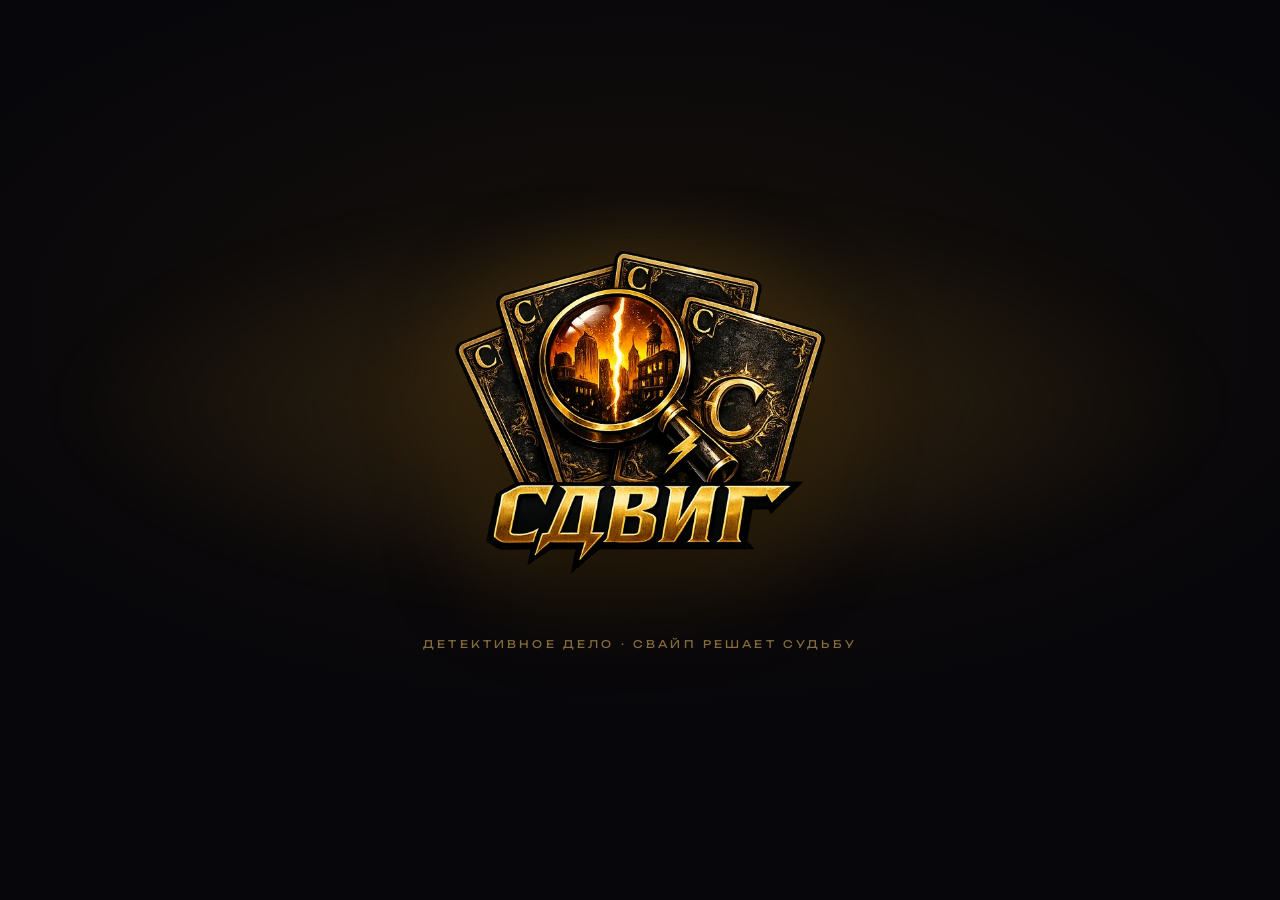
<file: src/main/resources/static/sdvig-shift.html>
<!DOCTYPE html>
<html lang="ru">
<head>
<meta charset="UTF-8">
<meta name="viewport" content="width=device-width, initial-scale=1, maximum-scale=1, user-scalable=no, viewport-fit=cover">
<title>СДВИГ — прототип v2</title>
<link rel="preconnect" href="https://fonts.googleapis.com">
<link rel="preconnect" href="https://fonts.gstatic.com" crossorigin>
<link href="https://fonts.googleapis.com/css2?family=Unbounded:wght@500;700;800;900&family=Inter:wght@400;500;600&display=swap" rel="stylesheet">
<style>
:root{
  --bg-0:#05080d; --bg-1:#0c121b; --ink:#ece5d4; --dim:#8b94a4;
  --amber:#c8860a; --amber-lite:#ffcf6b; --amber-deep:#7a4e08;
  --line:rgba(255,255,255,.10); --cyan:#5cd0ff; --rose:#ff6f86;
  --win:#34d39a; --fail:#ff5160; --glass:rgba(17,23,34,.62);
}
*{ box-sizing:border-box; -webkit-tap-highlight-color:transparent; }
html,body{ height:100%; margin:0; }
body{
  font-family:'Inter',system-ui,sans-serif; color:var(--ink); overflow:hidden; user-select:none;
  background:radial-gradient(130% 90% at 50% -15%, #18243a 0%, #0c1320 42%, var(--bg-0) 100%);
}
/* атмосфера: туман + зерно */
.fog{ position:fixed; inset:-20%; z-index:0; pointer-events:none; opacity:.5;
  background:
    radial-gradient(40% 30% at 20% 30%, rgba(120,150,190,.12), transparent 60%),
    radial-gradient(50% 35% at 80% 70%, rgba(90,120,170,.10), transparent 60%),
    radial-gradient(45% 30% at 60% 20%, rgba(200,134,10,.06), transparent 60%);
  filter:blur(20px); animation:drift 26s ease-in-out infinite alternate; }
@keyframes drift{ from{ transform:translate(-3%,-2%) scale(1.05);} to{ transform:translate(3%,2%) scale(1.12);} }
body::after{ content:''; position:fixed; inset:0; z-index:1; pointer-events:none; opacity:.045; mix-blend-mode:overlay;
  background-image:url("data:image/svg+xml;utf8,<svg xmlns='http://www.w3.org/2000/svg' width='90' height='90'><filter id='n'><feTurbulence type='fractalNoise' baseFrequency='.85' numOctaves='2'/></filter><rect width='100%' height='100%' filter='url(%23n)'/></svg>"); }
.vignette{ position:fixed; inset:0; z-index:2; pointer-events:none;
  box-shadow:inset 0 0 160px 40px rgba(0,0,0,.65); }

.wrap{ position:relative; z-index:5; max-width:480px; margin:0 auto; height:100%;
  display:flex; flex-direction:column; padding:max(12px,env(safe-area-inset-top)) 14px 14px; }

/* ── верхняя панель ── */
.topbar{ display:flex; align-items:center; justify-content:space-between; gap:10px; margin-bottom:6px; }
.case-name{ font-family:'Unbounded',sans-serif; font-weight:800; font-size:12.5px; letter-spacing:.04em;
  color:var(--amber-lite); text-transform:uppercase; }
.case-sub{ font-size:9.5px; color:var(--dim); letter-spacing:.16em; text-transform:uppercase; margin-top:2px; }
.ev-chip{ display:flex; align-items:center; gap:7px; padding:8px 13px; border-radius:999px; cursor:pointer;
  background:var(--glass); border:1px solid var(--line); backdrop-filter:blur(8px); font-size:12px; font-weight:600; }
.ev-chip b{ color:var(--amber-lite); font-family:'Unbounded',sans-serif; }
.ev-dot{ width:7px; height:7px; border-radius:50%; background:var(--amber); box-shadow:0 0 10px var(--amber); }
/* индикатор прогресса дела */
.progress{ height:3px; border-radius:3px; background:rgba(255,255,255,.07); overflow:hidden; margin:8px 2px 4px; }
.progress > i{ display:block; height:100%; width:0; border-radius:3px;
  background:linear-gradient(90deg,var(--amber-deep),var(--amber-lite)); box-shadow:0 0 10px var(--amber);
  transition:width .5s cubic-bezier(.3,1,.4,1); }

/* ── СЦЕНА + КАРУСЕЛЬ ── */
.stage{ position:relative; flex:1; touch-action:none; }

/* ── НАСТОЯЩЕЕ 3D-КОЛЬЦО (карусель), наклонено как тор ──
   Крутилки для подгонки: --ring-tilt, --ring-r, --card-w, --card-h */
:root{ --card-w:min(64%,228px); --card-h:min(58vh,492px);
  --gold:linear-gradient(135deg,#5a3c0a 0%,#f3d27a 26%,#caa033 50%,#f8e9b8 72%,#6a4810 100%); }
/* COVERFLOW-КАРУСЕЛЬ: ряд карт, центральная вынесена вперёд (чуть крупнее) */
.ring-scene{ position:absolute; inset:0; z-index:1; perspective:1300px; perspective-origin:50% 47%; }
.ring{ position:absolute; inset:0; transform-style:preserve-3d; touch-action:none; }
/* рубашки по окружности — позиция задаётся inline transform (rotateY*72 + translateZ) */
.cfcard{ position:absolute; left:50%; top:50%; width:var(--card-w); height:var(--card-h);
  touch-action:none; will-change:transform,opacity; }
.cfinner{ position:absolute; inset:0; border-radius:15px; overflow:hidden; backface-visibility:hidden; touch-action:none;
  display:flex; flex-direction:column; align-items:center; justify-content:center;
  background:
    radial-gradient(130% 75% at 50% -6%, rgba(74,56,30,.42), transparent 58%),
    repeating-linear-gradient(115deg, rgba(255,255,255,.014) 0 2px, transparent 2px 5px),
    linear-gradient(158deg,#221d16 0%,#0b0907 72%);
  box-shadow:0 0 0 3px #a9790f, 0 0 0 4px rgba(0,0,0,.5),
    0 22px 46px rgba(0,0,0,.62), 0 0 24px rgba(180,120,20,.16), inset 0 0 70px rgba(0,0,0,.6); }
/* внутренняя золотая линия + резные углы (как на логотипе) */
.gframe{ position:absolute; inset:6px; border:1.5px solid rgba(240,205,130,.45); border-radius:9px; pointer-events:none; z-index:6; }
.fil{ position:absolute; width:46px; height:46px; background:no-repeat center/contain;
  background-image:url("data:image/svg+xml;utf8,<svg xmlns='http://www.w3.org/2000/svg' viewBox='0 0 48 48' fill='none' stroke='%23eccd86' stroke-width='1.5' stroke-linecap='round'><path d='M5 21 C5 11 10 5 21 5'/><path d='M10 23 C10 15 14 10 23 10'/><path d='M23 10 c10 -1 15 7 13 16 c-3 -6 -8 -8 -14 -6 c2 -3 1 -7 1 -10z'/><circle cx='34' cy='15' r='1.7' fill='%23eccd86' stroke='none'/><path d='M5 21 q-1 7 1 13'/><path d='M21 5 q7 -1 13 1'/></svg>"); }
.fil.tl{ left:-2px; top:-2px; } .fil.tr{ right:-2px; top:-2px; transform:scaleX(-1); }
.fil.bl{ left:-2px; bottom:-2px; transform:scaleY(-1); } .fil.br{ right:-2px; bottom:-2px; transform:scale(-1); }
.cmono{ position:relative; z-index:2; font-family:'Unbounded',sans-serif; font-weight:900; font-size:108px; line-height:1;
  background:var(--gold); -webkit-background-clip:text; background-clip:text; color:transparent;
  filter:drop-shadow(0 3px 5px rgba(0,0,0,.75)); }
.crank{ position:absolute; z-index:7; font-family:'Unbounded',sans-serif; font-weight:900; font-size:24px; line-height:1;
  background:var(--gold); -webkit-background-clip:text; background-clip:text; color:transparent; filter:drop-shadow(0 1px 2px rgba(0,0,0,.7)); }
.crank.t{ left:15px; top:13px; } .crank.b{ right:15px; bottom:10px; transform:rotate(180deg); }
.cfcard.active{ z-index:20; cursor:grab; }
.cfcard.active .cfinner{ align-items:stretch; justify-content:flex-start; }
.cfcard.active.grab{ cursor:grabbing; }

/* фон карты по типу */
.scene{ position:absolute; inset:0; z-index:0; opacity:.95; }
.scene .grad{ position:absolute; inset:0;
  background:radial-gradient(95% 55% at 50% 0%, rgba(200,134,10,.16), transparent 62%),
            linear-gradient(180deg, rgba(14,20,30,.15), rgba(5,8,13,.9)); }
.scene .art{ position:absolute; inset:0; opacity:.14; background:no-repeat center 30%/72%; }
.scene::after{ content:''; position:absolute; inset:0; box-shadow:inset 0 -110px 80px rgba(0,0,0,.55); }

.pad{ position:relative; z-index:3; padding:20px 19px 16px; display:flex; flex-direction:column; height:100%; }
.badge{ align-self:flex-start; font-family:'Unbounded',sans-serif; font-size:9.5px; font-weight:700; letter-spacing:.16em;
  text-transform:uppercase; padding:6px 12px; border-radius:8px; color:var(--amber-lite);
  background:rgba(200,134,10,.13); border:1px solid rgba(200,134,10,.4); }
.title{ font-family:'Unbounded',sans-serif; font-weight:900; font-size:23px; line-height:1.12; margin:13px 0 10px;
  text-shadow:0 2px 18px rgba(0,0,0,.5); }
.text{ font-size:14.5px; line-height:1.5; color:#ded6c4; }
.spacer{ flex:1; }
.clue{ margin-top:14px; padding:12px 14px; border-radius:12px; font-size:13px; color:var(--amber-lite);
  background:rgba(200,134,10,.08); border-left:3px solid var(--amber); }

/* подсказки выбора */
.choices{ display:flex; gap:10px; margin-top:14px; }
.choice{ flex:1; padding:12px 9px; border-radius:14px; font-size:13px; font-weight:600; text-align:center;
  border:1px solid var(--line); background:rgba(255,255,255,.035); color:#d6cebd; transition:border-color .15s,background .15s; }
.choice .dir{ display:block; font-size:10px; margin-bottom:4px; letter-spacing:.12em; }
.choice.l .dir{ color:var(--rose); } .choice.r .dir{ color:var(--cyan); }

/* штампы */
.stamp{ position:absolute; top:30px; z-index:6; font-family:'Unbounded',sans-serif; font-weight:900;
  font-size:23px; letter-spacing:.06em; padding:7px 15px; border-radius:11px; opacity:0; border:3px solid currentColor; }
.stamp.l{ right:26px; transform:rotate(11deg); color:var(--rose); } .stamp.r{ left:26px; transform:rotate(-11deg); color:var(--cyan); }

/* ─── СДВИГ: раскол реальности (усиленный) ─── */
.cfcard.shift .scene .grad{ background:
    radial-gradient(70% 50% at 22% 12%, rgba(92,208,255,.18), transparent 55%),
    radial-gradient(70% 50% at 78% 88%, rgba(255,111,134,.18), transparent 55%),
    linear-gradient(180deg, rgba(8,12,20,.4), rgba(4,7,12,.92)); }
.shift-intro{ font-size:13.5px; line-height:1.45; color:#cdd6e2; margin:6px 0 8px; }
.vstack{ display:flex; flex-direction:column; gap:8px; margin-top:8px; }
.vpanel{ position:relative; padding:10px 13px; border-radius:13px; border:1px solid; overflow:hidden;
  transition:transform .14s ease, opacity .14s ease, box-shadow .14s ease; }
.vpanel .vlabel{ font-family:'Unbounded',sans-serif; font-weight:800; font-size:16px; letter-spacing:.04em; margin-bottom:5px; }
.vpanel .vtext{ font-size:12.5px; line-height:1.38; opacity:.92; }
.vpanel.a{ color:var(--cyan); border-color:rgba(92,208,255,.38);
  background:linear-gradient(120deg, rgba(92,208,255,.13), rgba(92,208,255,.02)); }
.vpanel.b{ color:var(--rose); border-color:rgba(255,111,134,.38);
  background:linear-gradient(240deg, rgba(255,111,134,.13), rgba(255,111,134,.02)); }
.vpanel.dim{ opacity:.34; }
.vpanel.hot{ box-shadow:0 0 24px currentColor, inset 0 0 16px rgba(255,255,255,.06); transform:scale(1.025); }
/* мерцающий шов «сдвига» между версиями */
.seam{ height:2px; margin:0 14px; border-radius:2px;
  background:linear-gradient(90deg, transparent, var(--amber-lite), #fff, var(--amber-lite), transparent);
  box-shadow:0 0 12px var(--amber-lite); animation:seamflick 2s steps(2) infinite; }
@keyframes seamflick{ 0%,90%{ opacity:.85;} 93%{ opacity:.3;} 96%{ opacity:1;} 100%{ opacity:.6;} }

/* ─── СЖИГАНИЕ активной карты ─── */
.cfcard.burning{ pointer-events:none; z-index:25; }
/* огненный фронт (следует за линией сгорания) */
.fire{ position:absolute; top:-6%; bottom:-6%; width:50px; transform:translateX(-50%); pointer-events:none; z-index:9; mix-blend-mode:screen; will-change:left,opacity; }
.fire::before{ content:''; position:absolute; inset:0;
  background:linear-gradient(90deg, transparent, rgba(255,70,0,.35) 28%, rgba(255,150,40,.85) 45%, rgba(255,246,205,1) 50%, rgba(255,150,40,.85) 55%, rgba(255,70,0,.35) 72%, transparent);
  filter:blur(3px); box-shadow:0 0 26px 6px rgba(255,110,20,.7), 0 0 64px 16px rgba(255,60,0,.4);
  animation:fireFlick .11s steps(2) infinite; }
.fire::after{ content:''; position:absolute; left:50%; top:-3%; width:12px; height:106%; transform:translateX(-50%);
  background:linear-gradient(180deg, transparent, rgba(255,234,180,.85) 28%, #fff 50%, rgba(255,234,180,.85) 72%, transparent);
  filter:blur(1.5px); animation:fireFlick .09s steps(2) infinite; }
@keyframes fireFlick{ 0%{ opacity:.82; transform:translateX(-50%) scaleY(1);} 100%{ opacity:1; transform:translateX(-50%) scaleY(1.07);} }
/* искры */
.spark{ position:absolute; width:4px; height:4px; border-radius:50%; pointer-events:none; z-index:10;
  background:radial-gradient(circle, #fff, #ffd36b 40%, #ff7a18 72%, transparent);
  box-shadow:0 0 7px 2px rgba(255,150,40,.8); animation:sparkUp var(--sd,900ms) ease-out forwards; }
@keyframes sparkUp{ 0%{ transform:translate(0,0) scale(1); opacity:1;} 100%{ transform:translate(var(--sx,0),var(--sy,-60px)) scale(.3); opacity:0;} }
/* дым */
.smoke{ position:absolute; left:-6%; right:-6%; bottom:0; height:130%; z-index:7; pointer-events:none; opacity:0;
  background:radial-gradient(72% 58% at 50% 100%, rgba(22,18,15,.7), transparent 72%); filter:blur(7px);
  animation:smokeRise 2.2s ease-out forwards; }
@keyframes smokeRise{ 0%{ opacity:0; transform:translateY(12%) scale(1);} 25%{ opacity:.5;} 100%{ opacity:0; transform:translateY(-32%) scale(1.22);} }

/* лифт вверх (правый свайп) */
.cfcard.lifting{ animation:liftAway .34s ease-in forwards; pointer-events:none; }
@keyframes liftAway{ to{ transform:translate(-50%,-50%) translateY(-130%) rotateZ(-4deg) scale(.92); opacity:0; } }

/* ── доска улик ── */
.ev-panel{ position:fixed; left:0; right:0; bottom:0; z-index:30; max-width:480px; margin:0 auto;
  background:rgba(8,12,19,.97); backdrop-filter:blur(16px); border-top:1px solid var(--line);
  border-radius:22px 22px 0 0; padding:18px 18px max(18px,env(safe-area-inset-bottom));
  transform:translateY(112%); transition:transform .3s cubic-bezier(.3,1,.4,1); }
.ev-panel.open{ transform:translateY(0); }
.ev-panel h3{ font-family:'Unbounded',sans-serif; font-size:12.5px; letter-spacing:.12em; text-transform:uppercase; color:var(--amber-lite); margin:0 0 12px; }
.ev-list{ display:flex; flex-direction:column; gap:8px; max-height:46vh; overflow:auto; }
.ev-item{ font-size:13px; line-height:1.45; color:#d8d0bf; padding:11px 13px; border-radius:11px;
  background:rgba(255,255,255,.04); border-left:3px solid var(--amber); }
.ev-empty{ font-size:13px; color:var(--dim); }
.ev-close{ display:block; width:100%; margin-top:14px; padding:13px; border:none; border-radius:12px;
  background:rgba(255,255,255,.06); color:var(--ink); font-weight:600; font-size:14px; cursor:pointer; }

/* ── концовка ── */
.ending{ position:fixed; inset:0; z-index:40; display:none; flex-direction:column; align-items:center; justify-content:center;
  padding:30px; text-align:center; background:radial-gradient(80% 60% at 50% 28%, rgba(18,26,40,.65), rgba(4,7,12,.97)); }
.ending.show{ display:flex; animation:fade .55s ease; }
@keyframes fade{ from{opacity:0} to{opacity:1} }
.seal{ width:112px; height:112px; border-radius:50%; display:flex; align-items:center; justify-content:center;
  font-family:'Unbounded',sans-serif; font-weight:900; font-size:42px; margin-bottom:22px; border:3px solid;
  box-shadow:0 0 36px currentColor; animation:sealpop .5s cubic-bezier(.2,1.5,.4,1) both; }
@keyframes sealpop{ 0%{ transform:scale(.4); opacity:0;} 100%{ transform:scale(1); opacity:1;} }
.seal.win{ color:var(--win);} .seal.partial{ color:var(--amber-lite);} .seal.fail{ color:var(--fail);}
.e-verdict{ font-family:'Unbounded',sans-serif; font-weight:900; font-size:27px; letter-spacing:.03em; margin-bottom:8px; }
.e-verdict.win{ color:var(--win);} .e-verdict.partial{ color:var(--amber-lite);} .e-verdict.fail{ color:var(--fail);}
.e-text{ font-size:15px; line-height:1.6; color:#d8d0bf; max-width:360px; margin-bottom:18px; }
.e-meta{ font-size:12px; color:var(--dim); letter-spacing:.06em; margin-bottom:26px; } .e-meta b{ color:var(--amber-lite); }
.btn{ font-family:'Unbounded',sans-serif; font-weight:800; font-size:14px; letter-spacing:.04em; padding:16px 36px; border-radius:14px;
  border:none; cursor:pointer; background:linear-gradient(180deg,#ffdf95,var(--amber)); color:#241701;
  box-shadow:0 10px 26px rgba(200,134,10,.4); }
.proto-note{ position:fixed; bottom:8px; left:0; right:0; text-align:center; font-size:9.5px; z-index:3;
  color:rgba(139,148,164,.5); letter-spacing:.12em; }
@media (prefers-reduced-motion:reduce){ *{ animation-duration:.01ms!important; transition-duration:.01ms!important; } }

/* ── экран загрузки / входа ── */
#splash{ position:fixed; inset:0; z-index:200; display:flex; flex-direction:column; align-items:center; justify-content:center; gap:16px;
  background:radial-gradient(82% 58% at 50% 36%, #16110b 0%, #07060a 76%); transition:opacity .65s ease; }
#splash.hide{ opacity:0; pointer-events:none; }
.splash-glow{ position:absolute; width:130%; height:62%; top:14%; pointer-events:none;
  background:radial-gradient(50% 50% at 50% 50%, rgba(214,150,40,.2), transparent 70%); filter:blur(26px); animation:glowPulse 2.6s ease-in-out infinite; }
.splash-logo{ width:min(80%,372px); position:relative; z-index:1;
  filter:drop-shadow(0 20px 44px rgba(0,0,0,.65)) drop-shadow(0 0 34px rgba(204,140,30,.28));
  animation:splashIn 1s cubic-bezier(.2,.8,.3,1) both; }
.splash-tag{ position:relative; z-index:1; font-family:'Unbounded',sans-serif; font-size:10.5px; letter-spacing:.3em; text-transform:uppercase; color:rgba(255,207,107,.5); animation:splashIn 1.1s .15s both; }
.splash-hint{ position:absolute; bottom:9%; z-index:1; font-family:'Unbounded',sans-serif; font-size:11px; letter-spacing:.22em; text-transform:uppercase; color:rgba(255,255,255,.4); opacity:0; animation:hintPulse 1.8s ease-in-out .9s infinite; }
@keyframes splashIn{ 0%{ opacity:0; transform:translateY(16px) scale(.93);} 100%{ opacity:1; transform:none;} }
@keyframes glowPulse{ 0%,100%{ opacity:.55; transform:scale(1);} 50%{ opacity:1; transform:scale(1.05);} }
@keyframes hintPulse{ 0%,100%{ opacity:.25;} 50%{ opacity:.7;} }

/* ── back-btn (R9) ── */
.back-btn{
  display:flex;align-items:center;gap:4px;flex-shrink:0;
  padding:6px 11px;border-radius:8px;cursor:pointer;
  background:rgba(14,20,30,.55);border:1px solid rgba(255,255,255,.12);
  backdrop-filter:blur(6px);color:var(--amber-lite);text-decoration:none;
  font-size:12px;font-weight:700;letter-spacing:.05em;
  transition:background .15s,border-color .15s;
  -webkit-tap-highlight-color:transparent;
}
.back-btn:active{ background:rgba(200,134,10,.25); border-color:var(--amber); }
</style>
</head>
<body>
<div id="splash">
  <div class="splash-glow"></div>
  <img class="splash-logo" src="[data-uri]" alt="СДВИГ">
  <div class="splash-tag">детективное дело · свайп решает судьбу</div>
  <div class="splash-hint">коснитесь, чтобы начать</div>
</div>
<div class="fog"></div>
<div class="vignette"></div>

<div class="wrap">
  <div class="topbar">
    <a class="back-btn" href="/" title="На главную">&#8592; Дела</a>
    <div style="flex:1;min-width:0">
      <div class="case-name" id="case-name">Дело №001</div>
      <div class="case-sub">Музейный квартал · 12+</div>
    </div>
    <div class="ev-chip" id="ev-chip"><span class="ev-dot"></span>Улики <b id="ev-count">0</b></div>
  </div>
  <div class="progress"><i id="prog"></i></div>
  <div class="stage" id="stage"><div class="ring-scene"><div class="ring" id="ring"></div></div></div>
</div>

<div class="ev-panel" id="ev-panel">
  <h3>Доска улик</h3>
  <div class="ev-list" id="ev-list"></div>
  <button class="ev-close" id="ev-close">Закрыть</button>
</div>

<div class="ending" id="ending">
  <div class="seal" id="e-seal"></div>
  <div class="e-verdict" id="e-verdict"></div>
  <div class="e-text" id="e-text"></div>
  <div class="e-meta" id="e-meta"></div>
  <button class="btn" id="e-restart">Заново</button>
</div>
<div class="proto-note">ПРОТОТИП «СДВИГ» · СБОРКА R9 · linked to app</div>

<script>
"use strict";

/* арт-мотивы по типу события (line-art SVG) */
const ART={
  crime:"<svg xmlns='http://www.w3.org/2000/svg' viewBox='0 0 100 70' fill='none' stroke='%23ffcf6b' stroke-width='1'><rect x='30' y='20' width='40' height='34' rx='2'/><path d='M30 28h40M38 20v8M62 20v8'/><circle cx='50' cy='40' r='5'/></svg>",
  evidence:"<svg xmlns='http://www.w3.org/2000/svg' viewBox='0 0 100 70' fill='none' stroke='%23ffcf6b' stroke-width='1'><circle cx='44' cy='32' r='13'/><path d='M54 42l14 14' stroke-width='1.6' stroke-linecap='round'/></svg>",
  witness:"<svg xmlns='http://www.w3.org/2000/svg' viewBox='0 0 100 70' fill='none' stroke='%23ffcf6b' stroke-width='1'><rect x='34' y='14' width='32' height='44' rx='2'/><path d='M50 14v44M34 36h32'/></svg>",
  suspect:"<svg xmlns='http://www.w3.org/2000/svg' viewBox='0 0 100 70' fill='none' stroke='%23ffcf6b' stroke-width='1'><circle cx='50' cy='28' r='10'/><path d='M32 58c2-12 34-12 36 0' stroke-linecap='round'/></svg>",
  shift:"<svg xmlns='http://www.w3.org/2000/svg' viewBox='0 0 100 70' fill='none' stroke='%23ffcf6b' stroke-width='1'><path d='M50 8v54M40 22l-12 13 12 13M60 22l12 13-12 13' stroke-linecap='round'/></svg>",
  final:"<svg xmlns='http://www.w3.org/2000/svg' viewBox='0 0 100 70' fill='none' stroke='%23ffcf6b' stroke-width='1'><path d='M40 26l20-8 8 20-20 8z'/><path d='M48 22l16 14M30 56h28' stroke-linecap='round'/></svg>"
};
function artBg(t){ return "url(\"data:image/svg+xml;utf8,"+(ART[t]||ART.evidence)+"\")"; }

/* ═══════════ ДЕЛО (формат — граф событий) ═══════════ */
const CASE={
  name:"Дело №001 · Звезда Севера",
  truth:{ time:"day", liar:"restorer", guard:"clean" },  // канон (скрыт)
  start:"e0", total:9,  // примерная длина пути для прогресса
  events:{
    e0:{ t:"crime", badge:"Преступление", title:"Кража в музее",
      text:"Утро. Из главного зала исчезла «Звезда Севера» — сапфир в платине. Витрина заперта, сигнализация всю ночь молчала. У пустого постамента ты впервые ловишь сдвиг: воздух дрожит, будто зал помнит две разные ночи.",
      left:{ label:"Осмотреть зал", to:"eHall" },
      right:{ label:"Опросить охрану", to:"eGuard" } },

    eHall:{ t:"evidence", badge:"Осмотр", title:"Главный зал",
      text:"Мрамор, пыль, холодный свет дежурных ламп. Две вещи просят внимания: сама витрина и постамент под ней.",
      left:{ label:"Витрина", evidence:"Витрина: замок заводской, стекло без царапин — её не вскрывали.", to:"eClue1" },
      right:{ label:"Постамент", evidence:"На постаменте — микрослед монтажного клея, как от установки копии.", to:"eClue1" } },

    eClue1:{ t:"evidence", badge:"Улика", title:"Тихий взлом",
      text:"Ни взлома, ни следов борьбы. Если витрину не трогали силой — экспонат вынес тот, у кого был ключ. Или его подменили заранее, ещё до «кражи».",
      left:{ label:"Журнал доступа", evidence:"Ключ-карта реставратора отмечалась днём, в часы профилактики зала.", to:"eGuard" },
      right:{ label:"Книга смен", evidence:"Ночная смена — один охранник, Седов. Днём в зал пускали бригаду.", to:"eGuard" } },

    eGuard:{ t:"witness", badge:"Свидетель", title:"Охранник Седов",
      text:"Седов мнёт фуражку, клянётся, что ночью никто не входил. Камеры «барахлили с обеда». Чем дольше говорит, тем чаще спотыкается на слове «днём».",
      left:{ label:"Надавить на часы", evidence:"Седов сознаётся: днём в зал пускали реставрационную бригаду без сопровождения.", to:"eCams" },
      right:{ label:"Поднять записи", evidence:"Записи обрываются не ночью, а в 15:40 — средь бела дня.", to:"eCams" } },

    eCams:{ t:"evidence", badge:"Архив камер", title:"Обрыв в 15:40",
      text:"Картинка с зала глохнет средь дня и оживает к закрытию. Кто-то знал график камер. Картина начинает двоиться — и сдвиг нарастает.",
      left:{ label:"К версиям дня", to:"eShift1" },
      right:{ label:"К версиям дня", to:"eShift1" } },

    eShift1:{ shift:true, t:"shift", badge:"СДВИГ · 1", title:"Две ночи",
      intro:"Зал раскалывается надвое. Тяни карту — одна реальность твердеет, ей и сбыться.",
      a:{ label:"◄ НОЧЬ", vtext:"Ночная кража: кто-то вошёл через служебный ход, пока сигнализация спала.", set:{time:"night"}, bad:true, to:"eAfter1" },
      b:{ label:"ДЕНЬ ►", vtext:"Подмена днём: экспонат заменили копией на профилактике, «кражу» разыграли к утру.", set:{time:"day"}, to:"eAfter1" } },

    eAfter1:{ t:"suspect", badge:"Озарение", title:"Двое у постамента",
      text:"@T@ Провернуть подмену могли двое: куратор Лацис — у него доступ ко всему крылу. И реставратор Корн — лишь он работал с экспонатом вплотную и знал крепления.",
      left:{ label:"Куратор Лацис", evidence:"Лацис холоден. Алиби — «весь день в архиве», но журнал архива в эти часы пуст.", to:"eRestorer" },
      right:{ label:"Реставратор Корн", evidence:"Корн потеет, твердит про «копию для выставки», которой нет ни в одной описи.", to:"eRestorer" } },

    eRestorer:{ t:"suspect", badge:"Допрос", title:"Кто ближе к делу",
      text:"Оба нервничают, оба что-то недоговаривают. Но ложь сейчас — только у одного из них. Сдвиг снова поднимается к горлу.",
      left:{ label:"Слушать Лациса", evidence:"Лацис кивает на Корна: «он один трогал крепления».", to:"eShift2" },
      right:{ label:"Слушать Корна", evidence:"Корн кивает на Лациса: «у него ключи от всего».", to:"eShift2" } },

    eShift2:{ shift:true, t:"shift", badge:"СДВИГ · 2", title:"Чья ложь",
      intro:"Снова раскол — один лжёт прямо сейчас. Выбери, чью ложь ты видишь.",
      a:{ label:"◄ ЛЖЁТ ЛАЦИС", vtext:"Лжёт куратор: доступ ко всему, мотив, пустое алиби. Удобно.", set:{liar:"curator"}, bad:true, to:"eGuardFate" },
      b:{ label:"ЛЖЁТ КОРН ►", vtext:"Лжёт реставратор: только он касался экспоната и знал крепления.", set:{liar:"restorer"}, to:"eGuardFate" } },

    eGuardFate:{ t:"witness", badge:"Свидетель", title:"Удобный виноватый",
      text:"Следствие давит: повесить всё на Седова. Дежурил, камеры «сам отключил» — готовый соучастник. На него ложится легко. Но что-то в этом не сходится.",
      left:{ label:"Проверить счета Седова", evidence:"Счета Седова чисты, ни лишней копейки. Его подставили под удар.", to:"eShift3" },
      right:{ label:"Поверить, что он чист", evidence:"Седов лишь проспал смену. Соучастия нет — есть подстава.", to:"eShift3" } },

    eShift3:{ shift:true, t:"shift", badge:"СДВИГ · 3", title:"Судьба Седова",
      intro:"Последний раскол. Охранник — звено схемы или козёл отпущения? Реши, кем он был.",
      a:{ label:"◄ СОУЧАСТНИК", vtext:"Седов в деле: отключил камеры за долю. Быстрое, красивое закрытие.", set:{guard:"paid"}, bad:true, to:"eAccuse" },
      b:{ label:"ПОДСТАВА ►", vtext:"Седова подставили: настоящий вор увёл след на охранника.", set:{guard:"clean"}, to:"eAccuse" } },

    eAccuse:{ t:"final", badge:"Финал", title:"Имя на постановлении",
      text:"Сдвиги улеглись. Пора назвать имя — обратной дороги нет. Кого ты обвиняешь в подмене «Звезды Севера»?",
      left:{ label:"Куратор Лацис", set:{accused:"curator"}, bad:true, to:"__resolve__" },
      right:{ label:"Реставратор Корн", set:{accused:"restorer"}, to:"__resolve__" } }
  }
};
/* подстановки текста по флагам */
function fill(text,f){
  let pre="";
  if(text.indexOf("@T@")>=0){
    pre = f.time==="day"
      ? "Следы клея, дневная ключ-карта, обрыв камер в 15:40 — версия дня обретает вес. "
      : "Но следов ночного входа всё меньше, будто эта правда не держится. ";
    text=text.replace("@T@","").trim();
  }
  return pre+text;
}

function computeEnding(f){
  const t=CASE.truth;
  const align=(f.time===t.time?1:0)+(f.liar===t.liar?1:0)+(f.guard===t.guard?1:0);
  if(f.accused==="restorer" && align===3)
    return { kind:"win", mark:"✓", verdict:"ДЕЛО РАСКРЫТО",
      text:"Корн сломался. Копию прятал в реставрационной, оригинал готовил к перепродаже, а Седова подставил для отвода глаз. Каждый твой сдвиг лёг точно в линию правды — безупречно.", align };
  if(f.accused==="restorer")
    return { kind:"partial", mark:"≈", verdict:"РАСКРЫТО НА ВОЛОСКЕ",
      text:"Ты назвал верного — Корна. Но часть твоих сдвигов вела в сторону, и в суде эти улики поедут. Победа, которой просто повезло.", align };
  return { kind:"fail", mark:"✗", verdict:"ЛОЖНЫЙ СЛЕД",
    text:"Лациса увели в наручниках. А через неделю «Звезду» нашли у перекупщика — с подписью Корна. Ты осудил невиновного: сдвиг обманул тебя.", align };
}

/* хаптика */
const TG=window.Telegram && window.Telegram.WebApp;
function haptic(kind){
  try{ if(TG && TG.HapticFeedback){
    if(kind==="shift") TG.HapticFeedback.notificationOccurred("warning");
    else if(kind==="burn") TG.HapticFeedback.impactOccurred("heavy");
    else TG.HapticFeedback.impactOccurred("medium"); return; } }catch(e){}
  try{ navigator.vibrate && navigator.vibrate(kind==="shift"?[14,40,14,40,30]:kind==="burn"?[10,30,60]:14); }catch(e){}
}

/* ═══════════ ДВИЖОК ═══════════ */
const State={ ev:CASE.start, flags:{}, evidence:[], step:0 };
const ring=document.getElementById("ring");
const stage=document.getElementById("stage");
const evCountEl=document.getElementById("ev-count");
const progEl=document.getElementById("prog");
let cards=[], centerIndex=0, busy=false, active=null, SPIN_DUR=640;
const N=6, STEPD=60;
const RX=150, YL=152, ZL=120, SD=0.42;
function norm(a){ a=a%360; if(a>180)a-=360; if(a<-180)a+=360; return a; }
function posFor(phi){
  const r=phi*Math.PI/180, c=Math.cos(r), s=Math.sin(r);
  const x=RX*s, y=YL*(c-1), z=ZL*(c-1), sc=1-SD*(1-c)/2;
  return { t:'translate(-50%,-50%) translate3d('+x.toFixed(1)+'px,'+y.toFixed(1)+'px,'+z.toFixed(1)+'px) scale('+sc.toFixed(3)+')', d:(1-c)/2 };
}
function phiOf(e){ return norm((e-centerIndex)*STEPD); }
function gframeHTML(){ return '<div class="gframe"><i class="fil tl"></i><i class="fil tr"></i><i class="fil bl"></i><i class="fil br"></i></div>'; }
function backHTML(){ return gframeHTML()+'<span class="crank t">С</span><span class="crank b">С</span><div class="cmono">С</div>'; }
function cardHTML(ev){
  const scene='<div class="scene"><div class="grad"></div><div class="art" style="background-image:'+artBg(ev.t)+'"></div></div>';
  if(ev.shift){
    return gframeHTML()+scene+'<div class="pad"><span class="badge">'+ev.badge+'</span><div class="title">'+ev.title+'</div>'
      +'<div class="shift-intro">'+ev.intro+'</div><div class="vstack">'
      +'<div class="vpanel a"><div class="vlabel">'+ev.a.label+'</div><div class="vtext">'+ev.a.vtext+'</div></div>'
      +'<div class="seam"></div>'
      +'<div class="vpanel b"><div class="vlabel">'+ev.b.label+'</div><div class="vtext">'+ev.b.vtext+'</div></div>'
      +'</div></div>';
  }
  return gframeHTML()+scene
    +'<span class="stamp l">'+(ev.left.label||"").replace(/^◄\s*/,"")+'</span>'
    +'<span class="stamp r">'+(ev.right.label||"").replace(/\s*►$/,"")+'</span>'
    +'<div class="pad"><span class="badge">'+ev.badge+'</span><div class="title">'+ev.title+'</div>'
    +'<div class="text">'+fill(ev.text,State.flags)+'</div><div class="spacer"></div><div class="choices">'
    +'<div class="choice l"><span class="dir">СВАЙП ВЛЕВО</span>'+ev.left.label+'</div>'
    +'<div class="choice r"><span class="dir">СВАЙП ВПРАВО</span>'+ev.right.label+'</div>'
    +'</div></div>';
}
function setBack(el){ el.classList.remove("active","shift","grab","burning"); el.onpointerdown=null; el._ev=null; el.innerHTML='<div class="cfinner">'+backHTML()+'</div>'; }
function setActive(el, ev){ el.classList.add("active"); el.classList.toggle("shift", !!ev.shift); el.innerHTML='<div class="cfinner">'+cardHTML(ev)+'</div>'; el._ev=ev; active=el; }
function layout(animate){
  cards.forEach(function(el,e){ const phi=phiOf(e); const P=posFor(phi);
    const prev=el._phi; const jump=(prev!==undefined && Math.abs(norm(phi-prev))>STEPD+1);
    el.style.transition=(animate&&!jump)?("transform "+SPIN_DUR+"ms cubic-bezier(.22,.7,.24,1)"):"none";
    el.style.transform=P.t;
    el.style.zIndex=String(100-Math.round(P.d*100));
    el.style.opacity="1";
    el._phi=phi;
  });
}
function buildBacks(){
  for(let i=0;i<N;i++){ const el=document.createElement("div"); el.className="cfcard"; el._phi=undefined; ring.appendChild(el); cards.push(el); bindDrag(el); }
  cards.forEach(function(el,e){ if(e===centerIndex) setActive(el, CASE.events[CASE.start]); else setBack(el); });
  layout(false);
}
function burnCard(el, dir, done){
  haptic("burn"); el.onpointerdown=null; el.classList.add("burning");
  const inner=el.querySelector('.cfinner');
  const fire=document.createElement('div'); fire.className='fire'; el.appendChild(fire);
  const smoke=document.createElement('div'); smoke.className='smoke'; el.appendChild(smoke);
  const DUR=2200, fromLeft=(dir==='left'); let t0=0,last=0;
  function spark(fx){ const s=document.createElement('div'); s.className='spark';
    s.style.left=(fx*100)+'%'; s.style.top=(18+Math.random()*64)+'%';
    s.style.setProperty('--sx',((Math.random()*2-1)*34|0)+'px');
    s.style.setProperty('--sy',((-50-Math.random()*80)|0)+'px');
    s.style.setProperty('--sd',((700+Math.random()*600)|0)+'ms');
    el.appendChild(s); setTimeout(function(){ s.remove(); },1400); }
  function frame(ts){
    if(!t0){ t0=ts; last=ts; }
    const p=Math.min(1,(ts-t0)/DUR), ep=p*p;
    const fx=fromLeft?(1-ep):ep, soft=0.13;
    let g;
    if(fromLeft){ const a=Math.max(0,(fx-soft)*100), b=Math.min(100,fx*100);
      g='linear-gradient(90deg,#000 0,#000 '+a.toFixed(1)+'%,transparent '+b.toFixed(1)+'%,transparent 100%)'; }
    else { const a=Math.max(0,fx*100), b=Math.min(100,(fx+soft)*100);
      g='linear-gradient(90deg,transparent 0,transparent '+a.toFixed(1)+'%,#000 '+b.toFixed(1)+'%,#000 100%)'; }
    inner.style.webkitMaskImage=g; inner.style.maskImage=g;
    fire.style.left=(fx*100)+'%';
    fire.style.opacity=(p<0.05?p/0.05:(p>0.9?Math.max(0,(1-p)/0.1):1)).toFixed(2);
    const drift=(fromLeft?-1:1)*ep*44;
    el.style.transform='translate(-50%,-50%) translateX('+drift.toFixed(1)+'px) rotate('+((fromLeft?-1:1)*ep*2.4).toFixed(2)+'deg) scale('+(1-ep*0.03).toFixed(3)+')';
    if(ts-last>48){ last=ts; spark(fx); }
    if(p<1) requestAnimationFrame(frame); else { done&&done(); }
  }
  requestAnimationFrame(frame);
}
function advance(dir, ev, opt){
  if(busy) return; busy=true;
  applyOption(opt);
  const c0=cards[centerIndex]; c0.onpointerdown=null;
  function turn(){
    centerIndex=(centerIndex+(dir==="left"?1:-1)+N)%N;   // влево: правая в центр; вправо: левая в центр
    State.step++; setProgress();
    var resolve=(opt.to==="__resolve__");
    if(!resolve) setActive(cards[centerIndex], CASE.events[opt.to]);
    layout(true);
    setTimeout(function(){
      if(resolve) showEnding(computeEnding(State.flags));
      else if(c0!==cards[centerIndex]) setBack(c0);
      SPIN_DUR=640; busy=false;
    }, resolve?520:Math.max(580,SPIN_DUR+40));
  }
  if(dir==="left"){ burnCard(c0, "left", function(){ setBack(c0); turn(); }); }   // влево — ВСЕГДА горение
  else { haptic("tap"); turn(); }                                                 // вправо — плавно
}
function addEvidence(t){ if(t && State.evidence.indexOf(t)<0) State.evidence.push(t); evCountEl.textContent=State.evidence.length; }
function setProgress(){ const p=Math.min(100,Math.round(State.step/CASE.total*100)); progEl.style.width=p+"%"; }

function go(id){ if(id==="__resolve__"){ showEnding(computeEnding(State.flags)); } }

/* контент карты рисует cardHTML(); активной карту делает setActive() в карусели */

function applyOption(o){ if(o.set) Object.assign(State.flags,o.set); if(o.evidence) addEvidence(o.evidence); }

/* свайп + сжигание/лифт */
function bindDrag(card){
  let sx=0,sy=0,dx=0,dy=0,drag=false,pid=null,vx=0,lastX=0,lastT=0,evc=null,pA=null,pB=null,stL=null,stR=null; const TH=86;
  function setShiftGap(k){ if(!pA||!pB) return;
    pA.classList.toggle("hot", k<-0.2); pA.classList.toggle("dim", k>0.2);
    pB.classList.toggle("hot", k>0.2);  pB.classList.toggle("dim", k<-0.2); }
  function snap(){ card.style.transition="transform .26s cubic-bezier(.3,1.3,.5,1)"; card.style.transform="translate(-50%,-50%)";
    if(evc&&evc.shift) setShiftGap(0); if(stL) stL.style.opacity=0; if(stR) stR.style.opacity=0;
    setTimeout(function(){ card.style.transition=""; },260); }
  function down(x,y,id){
    if(busy || !card.classList.contains("active")) return false;
    evc=card._ev; pA=card.querySelector(".vpanel.a"); pB=card.querySelector(".vpanel.b");
    stL=card.querySelector(".stamp.l"); stR=card.querySelector(".stamp.r");
    drag=true; pid=id; sx=x; sy=y; dx=0; dy=0; vx=0; lastT=0; lastX=x;
    card.classList.add("grab"); card.style.transition=""; return true; }
  function move(x,y){ if(!drag) return; const now=performance.now();
    if(lastT){ const d=now-lastT; if(d>0) vx=vx*0.6+0.4*((x-lastX)/d*1000); }
    lastX=x; lastT=now; dx=x-sx; dy=y-sy;
    card.style.transform="translate(-50%,-50%) translate("+dx+"px,"+(dy*0.22)+"px) rotate("+(dx/24)+"deg)";
    const k=Math.max(-1,Math.min(1,dx/TH));
    if(evc&&evc.shift) setShiftGap(k);
    else { if(stL) stL.style.opacity=Math.max(0,-k); if(stR) stR.style.opacity=Math.max(0,k); } }
  function up(){ if(!drag) return; drag=false; card.classList.remove("grab");
    if(Math.abs(dx)>TH) commit(dx>0?"right":"left"); else snap(); }
  function commit(side){ const ev=evc; if(!ev) return;
    const opt = ev.shift ? (side==="left"?ev.a:ev.b) : (side==="left"?ev.left:ev.right);
    const sp=Math.min(1, Math.abs(vx)/2400); SPIN_DUR=Math.round(700 - sp*250);
    advance(side, ev, opt); }
  card.addEventListener("pointerdown", function(e){ if(!down(e.clientX,e.clientY,e.pointerId)) return;
    try{ card.setPointerCapture(e.pointerId); }catch(_){ } });
  card.addEventListener("pointermove", function(e){ if(pid!=null && e.pointerId!==pid) return; move(e.clientX,e.clientY); });
  card.addEventListener("pointerup", function(e){ if(pid!=null && e.pointerId!==pid) return; up(); try{ card.releasePointerCapture(e.pointerId); }catch(_){ } });
  card.addEventListener("pointercancel", function(e){ if(drag){ drag=false; card.classList.remove("grab"); snap(); } });
}

/* концовка */
function showEnding(r){
  const e=document.getElementById("ending");
  const seal=document.getElementById("e-seal"); seal.className="seal "+r.kind; seal.textContent=r.mark;
  const ver=document.getElementById("e-verdict"); ver.className="e-verdict "+r.kind; ver.textContent=r.verdict;
  document.getElementById("e-text").textContent=r.text;
  document.getElementById("e-meta").innerHTML=`Сходимость сдвигов: <b>${r.align} / 3</b> · улик собрано: <b>${State.evidence.length}</b>`;
  progEl.style.width="100%"; haptic(r.kind==="fail"?"shift":"burn"); e.classList.add("show");
}
document.getElementById("e-restart").onclick=()=>{
  State.ev=CASE.start; State.flags={}; State.evidence=[]; State.step=0; evCountEl.textContent="0"; setProgress();
  document.getElementById("ending").classList.remove("show");
  if(active) active.remove();
  render(CASE.events[CASE.start], true);
};

/* доска улик */
const evPanel=document.getElementById("ev-panel");
document.getElementById("ev-chip").onclick=()=>{
  const list=document.getElementById("ev-list");
  list.innerHTML = State.evidence.length ? State.evidence.map(t=>`<div class="ev-item">${t}</div>`).join("")
    : `<div class="ev-empty">Пока пусто. Улики появятся по ходу расследования.</div>`;
  evPanel.classList.add("open");
};
document.getElementById("ev-close").onclick=()=>evPanel.classList.remove("open");

/* старт */
document.getElementById("case-name").textContent=CASE.name;
if(TG){ try{ TG.ready(); TG.expand(); }catch(e){} }
console.log("SDVIG build R8 — logo + ornate cards");
(function(){ const sp=document.getElementById("splash"); if(!sp) return;
  let done=false; function go(){ if(done) return; done=true; sp.classList.add("hide"); setTimeout(()=>sp.remove(),700); }
  sp.addEventListener("pointerdown", go); setTimeout(go, 6000); })();
buildBacks(); setProgress();
</script>
</body>
</html>
</file>
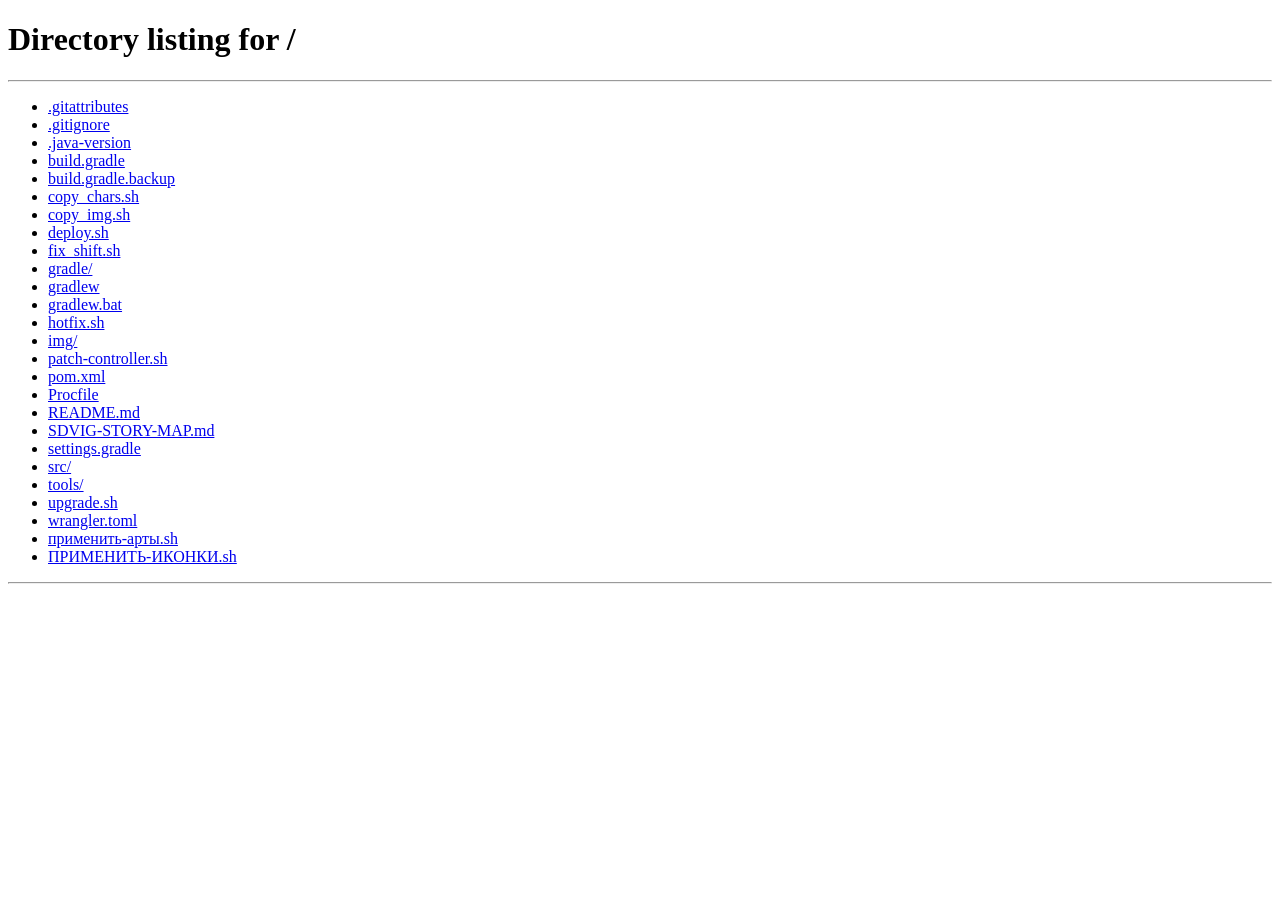
<file: src/main/resources/static/auth/oidc-callback.html>
<!DOCTYPE html>
<html lang="ru">
<head>
<meta charset="UTF-8">
<meta name="viewport" content="width=device-width,initial-scale=1">
<title>Авторизация…</title>
<style>
*{margin:0;padding:0;box-sizing:border-box}
html,body{height:100%;background:#070508;display:flex;align-items:center;justify-content:center}
.wrap{text-align:center;color:rgba(255,255,255,.7);font-family:-apple-system,sans-serif;padding:32px}
.ring{width:48px;height:48px;border-radius:50%;border:3px solid rgba(200,134,10,.2);border-top-color:#c8860a;animation:spin .9s linear infinite;margin:0 auto 20px}
@keyframes spin{to{transform:rotate(360deg)}}
p{font-size:14px;letter-spacing:.5px}
.err{color:#ef4444;font-size:13px;margin-top:12px;display:none}
</style>
</head>
<body>
<div class="wrap">
    <div class="ring"></div>
    <p>Проверяем данные…</p>
    <div class="err" id="err"></div>
</div>
<script>
(function(){
    try {
        var p = new URLSearchParams(location.search);
        var code  = p.get('code');
        var state = p.get('state');
        var error = p.get('error');
        var edesc = p.get('error_description');

        if (window.opener && !window.opener.closed) {
            // Popup flow — post to parent and close
            window.opener.postMessage(
                {type:'tg_oidc', code:code, state:state, error:error},
                window.opener.location.origin
            );
            document.querySelector('p').textContent = 'Готово! Закрываем окно…';
            setTimeout(function(){ window.close(); }, 800);
        } else {
            // Redirect flow (no popup) — stash in sessionStorage and go to root
            if (error) {
                sessionStorage.setItem('tg_oidc_error', edesc || error);
            } else {
                sessionStorage.setItem('tg_oidc_code',  code  || '');
                sessionStorage.setItem('tg_oidc_state', state || '');
            }
            document.querySelector('p').textContent = 'Перенаправляем…';
            setTimeout(function(){ location.href = '/'; }, 500);
        }
    } catch(e) {
        var errEl = document.getElementById('err');
        errEl.style.display = 'block';
        errEl.textContent = 'Ошибка: ' + e.message;
    }
})();
</script>
</body>
</html>
</file>
